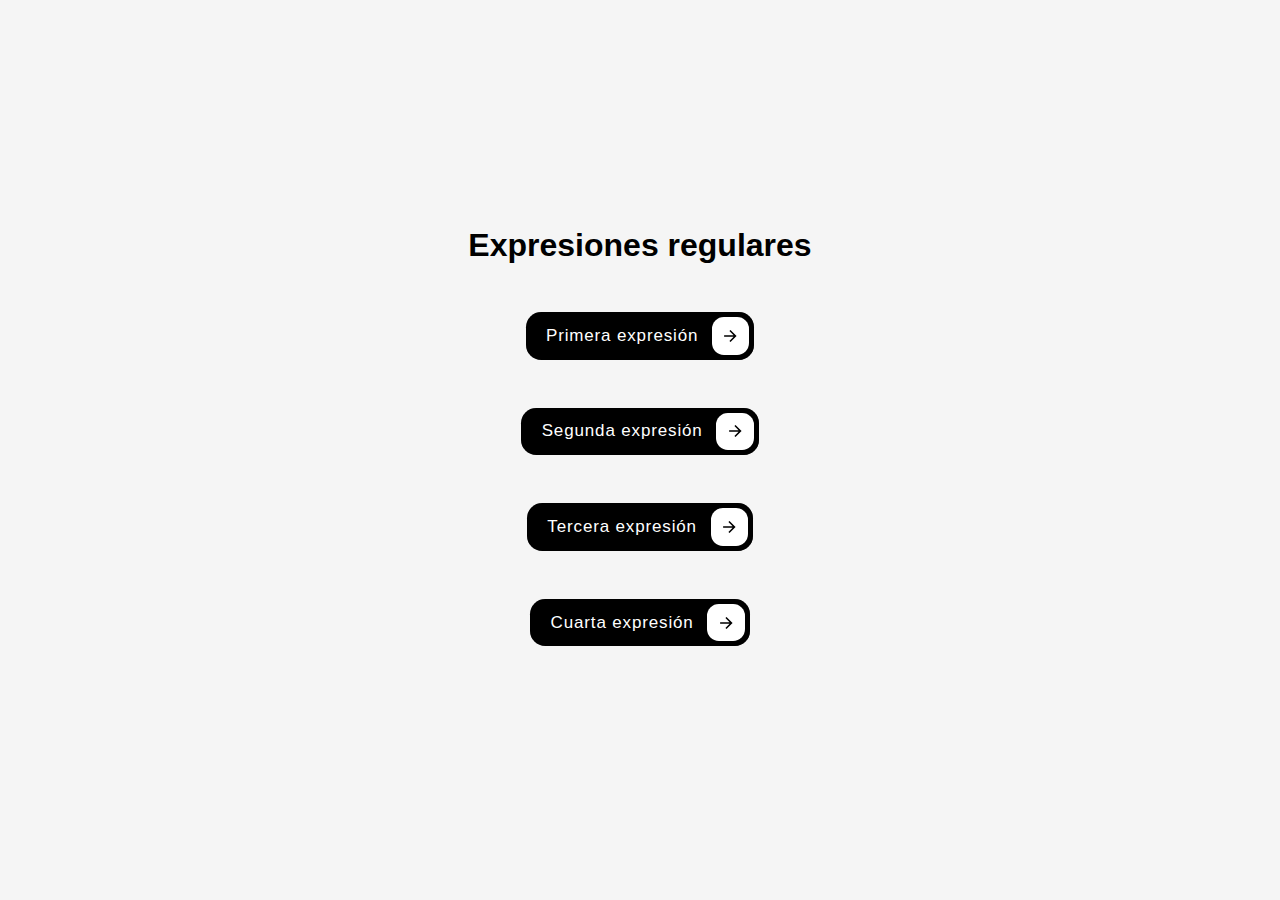
<file: index.html>
<!DOCTYPE html>
<html>
<head>
    <title>Menu</title>
    <link rel="stylesheet" type="text/css" href="./src/css/indexStyle.css">
</head>
<body>
    <div class="container">
        <h1>Expresiones regulares</h1>
        <button onclick="window.location.href = './src/pages/first_expression.html'" class="cssbuttons-io-button">
            Primera expresión
            <div class="icon">
              <svg
                height="24"
                width="24"
                viewBox="0 0 24 24"
                xmlns="http://www.w3.org/2000/svg"
              >
                <path d="M0 0h24v24H0z" fill="none"></path>
                <path
                  d="M16.172 11l-5.364-5.364 1.414-1.414L20 12l-7.778 7.778-1.414-1.414L16.172 13H4v-2z"
                  fill="currentColor"
                ></path>
              </svg>
            </div>
          </button>
          <button onclick="window.location.href = './src/pages/second_expression.html'" class="cssbuttons-io-button">
            Segunda expresión
            <div class="icon">
              <svg
                height="24"
                width="24"
                viewBox="0 0 24 24"
                xmlns="http://www.w3.org/2000/svg"
              >
                <path d="M0 0h24v24H0z" fill="none"></path>
                <path
                  d="M16.172 11l-5.364-5.364 1.414-1.414L20 12l-7.778 7.778-1.414-1.414L16.172 13H4v-2z"
                  fill="currentColor"
                ></path>
              </svg>
            </div>
          </button>
          <button onclick="window.location.href = './src/pages/third_expression.html'" class="cssbuttons-io-button">
            Tercera expresión
            <div class="icon">
              <svg
                height="24"
                width="24"
                viewBox="0 0 24 24"
                xmlns="http://www.w3.org/2000/svg"
              >
                <path d="M0 0h24v24H0z" fill="none"></path>
                <path
                  d="M16.172 11l-5.364-5.364 1.414-1.414L20 12l-7.778 7.778-1.414-1.414L16.172 13H4v-2z"
                  fill="currentColor"
                ></path>
              </svg>
            </div>
          </button>
          <button onclick="window.location.href = './src/pages/fourth_expression.html'" class="cssbuttons-io-button">
            Cuarta expresión
            <div class="icon">
              <svg
                height="24"
                width="24"
                viewBox="0 0 24 24"
                xmlns="http://www.w3.org/2000/svg"
              >
                <path d="M0 0h24v24H0z" fill="none"></path>
                <path
                  d="M16.172 11l-5.364-5.364 1.414-1.414L20 12l-7.778 7.778-1.414-1.414L16.172 13H4v-2z"
                  fill="currentColor"
                ></path>
              </svg>
            </div>
          </button>
    </div>
</body>
</html>
</file>
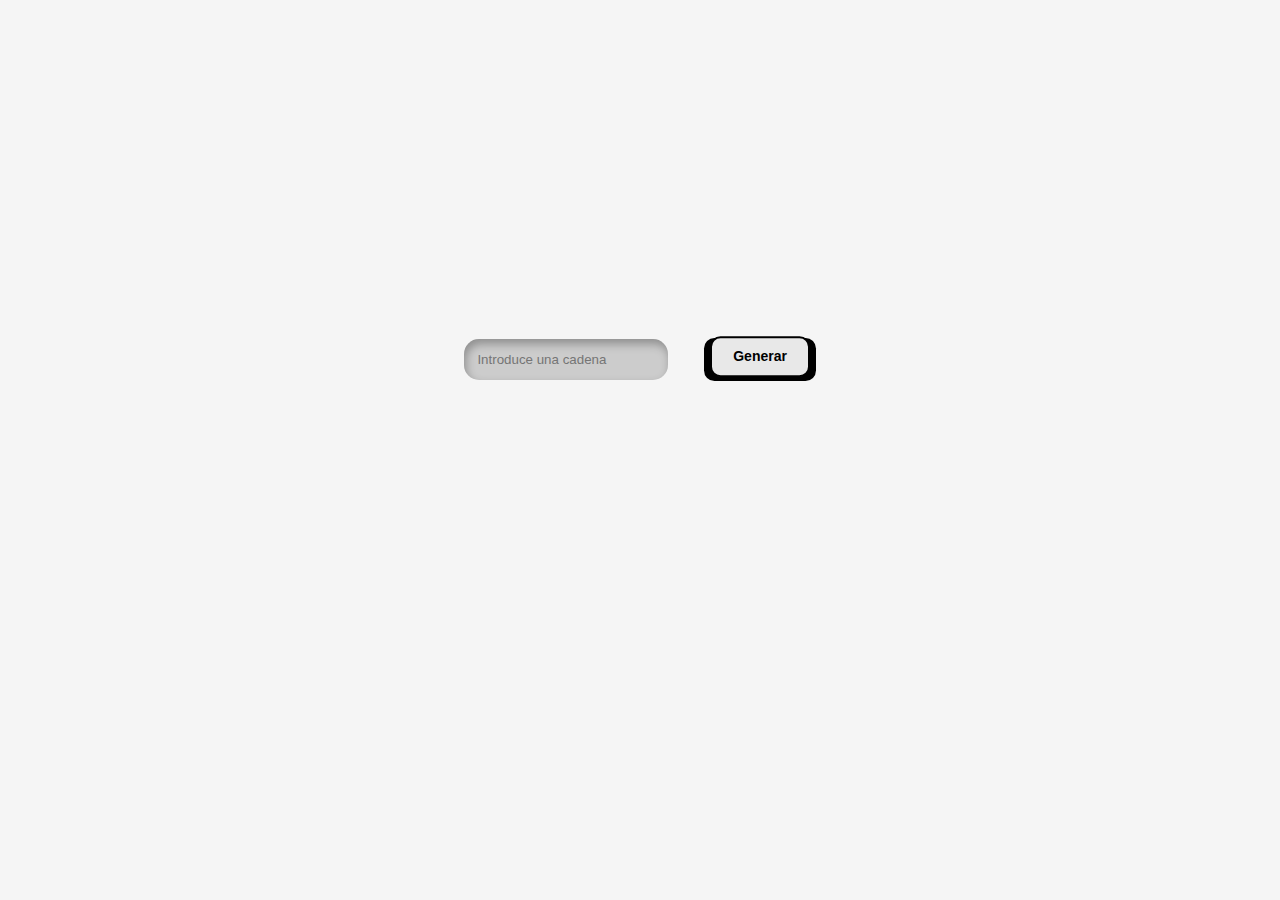
<file: first_expression.html>
<!DOCTYPE html>
<html>
<head>
    <title>Visualizador de Autómatas con D3.js</title>
    <script src="https://d3js.org/d3.v5.min.js"></script>
    <link rel="stylesheet" type="text/css" href="style.css">
</head>
<body>
    <div class="container">
        <div>
            <input type="text" autocomplete="off" name="text" class="input" id="cadena" placeholder="Introduce una cadena">
            <button id="generar">
                <span class="button_top"> Generar </span>
            </button>
        </div>
        <svg id="automata"></svg>
    </div>
    <script src="./js/first expression.js"></script>
</body>
</html>
</file>
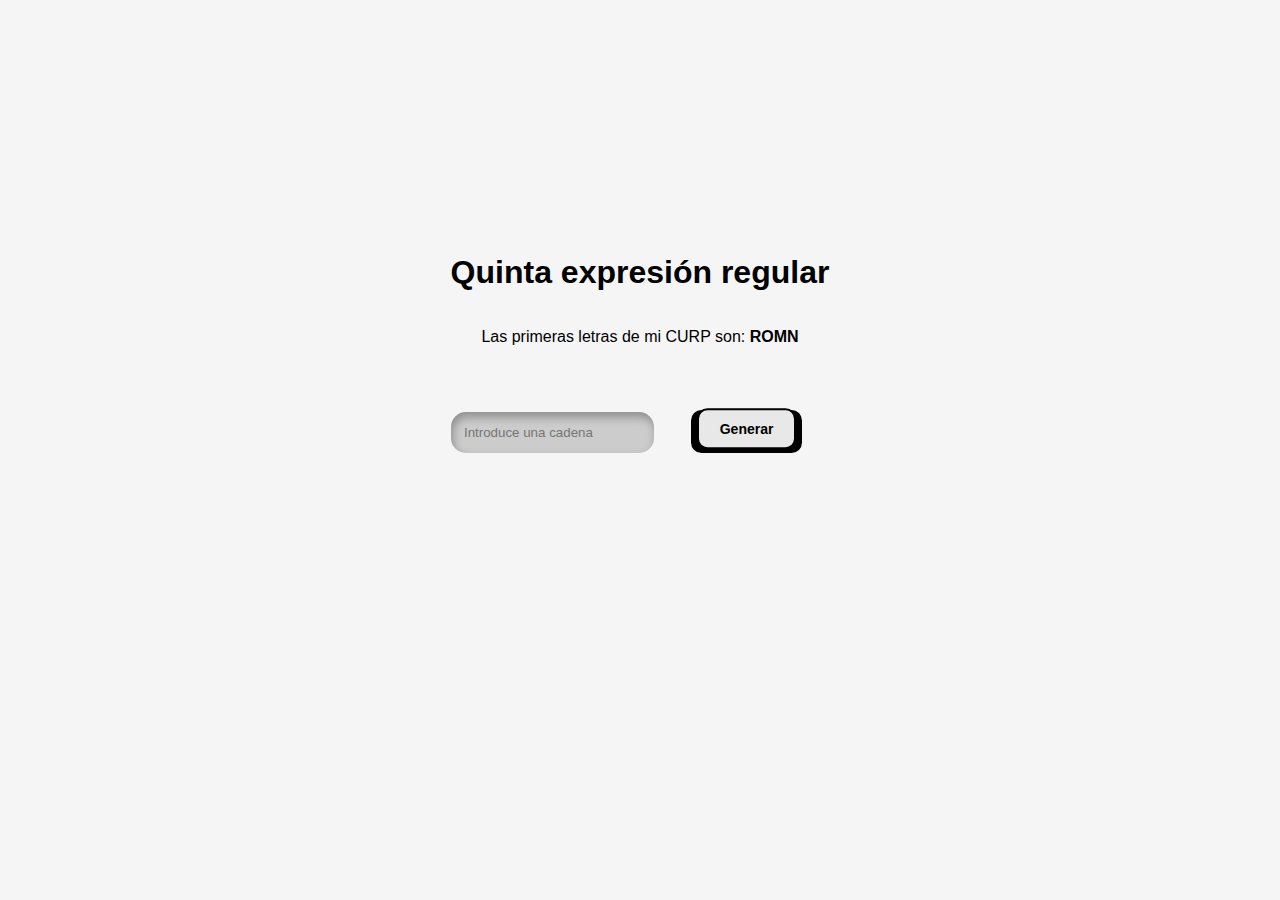
<file: src/pages/fifth_expression.html>
<!DOCTYPE html>
<html>
<head>
    <title>Visualizador de Autómatas con D3.js</title>
    <script src="https://d3js.org/d3.v5.min.js"></script>
    <link rel="stylesheet" type="text/css" href="../css/firstStyle.css">
</head>
<body>
    <div class="container">
        <div class="section-1">
            <div class="sub-section-1">
                <h1>Quinta expresión regular</h1>
                <p>Las primeras letras de mi CURP son: <strong>ROMN</strong></p>
            </div>
            <input type="text" autocomplete="off" name="text" class="input" id="cadena" placeholder="Introduce una cadena">
            <button id="generar">
                <span class="button_top"> Generar </span>
            </button>
        </div>
        <svg id="automata"></svg>
    </div>
    <script src="../js/first_expression.js"></script>
</body>
</html>
</file>
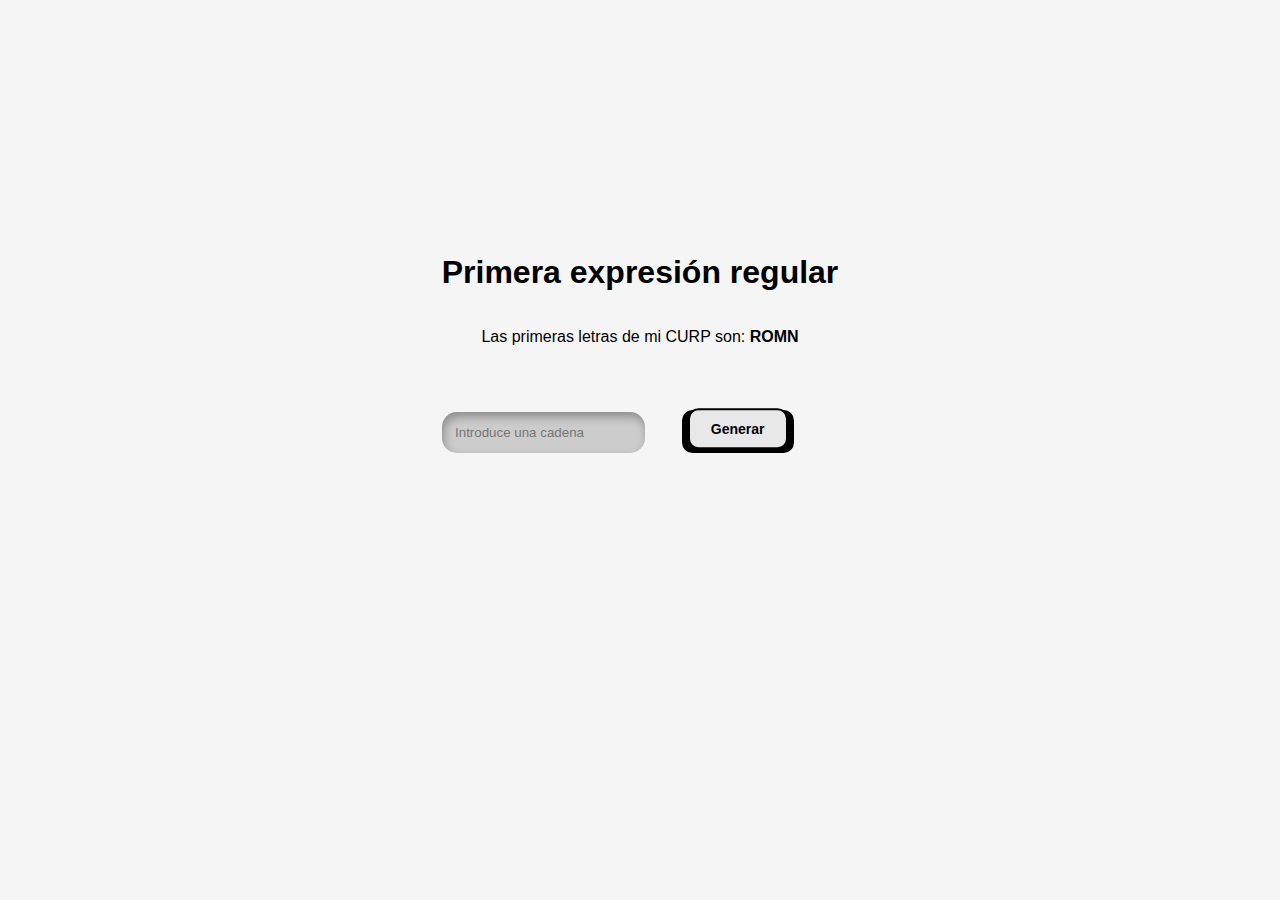
<file: src/pages/first_expression.html>
<!DOCTYPE html>
<html>
<head>
    <title>Visualizador de Autómatas con D3.js</title>
    <script src="https://d3js.org/d3.v5.min.js"></script>
    <link rel="stylesheet" type="text/css" href="../css/firstStyle.css">
</head>
<body>
    <div class="container">
        <div class="section-1">
            <div class="sub-section-1">
                <h1>Primera expresión regular</h1>
                <p>Las primeras letras de mi CURP son: <strong>ROMN</strong></p>
            </div>
            <input type="text" autocomplete="off" name="text" class="input" id="cadena" placeholder="Introduce una cadena">
            <button id="generar">
                <span class="button_top"> Generar </span>
            </button>
        </div>
        <svg id="automata"></svg>
    </div>
    <script src="../js/first_expression.js"></script>
</body>
</html>
</file>
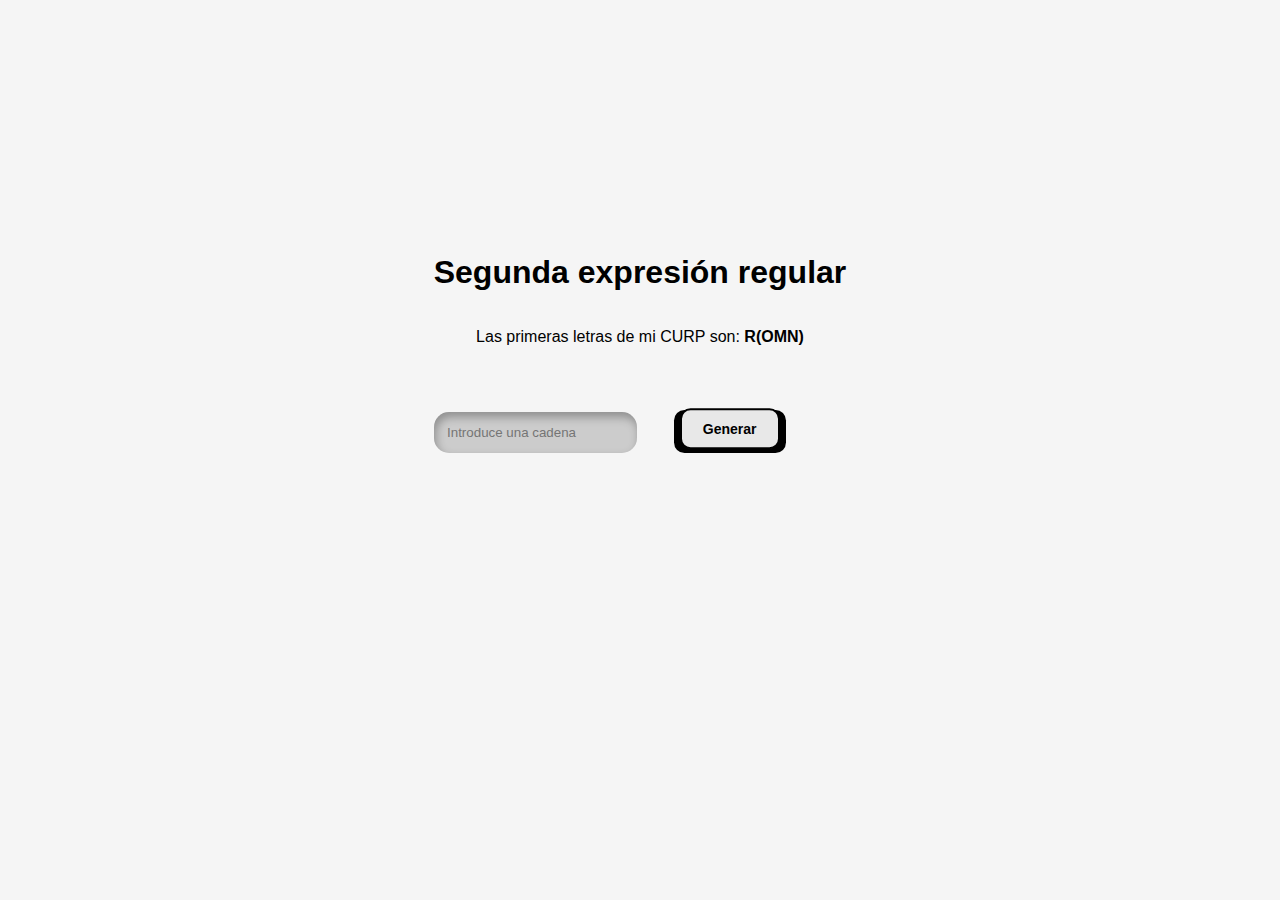
<file: src/pages/second_expression.html>
<!DOCTYPE html>
<html>
<head>
    <title>Visualizador de Autómatas con D3.js</title>
    <script src="https://d3js.org/d3.v5.min.js"></script>
    <link rel="stylesheet" type="text/css" href="../css/firstStyle.css">
</head>
<body>
    <div class="container">
        <div class="section-1">
            <div class="sub-section-1">
                <h1>Segunda expresión regular</h1>
                <p>Las primeras letras de mi CURP son: <strong>R(OMN)</strong></p>
            </div>
            <input type="text" autocomplete="off" name="text" class="input" id="cadena" placeholder="Introduce una cadena">
            <button id="generar">
                <span class="button_top"> Generar </span>
            </button>
        </div>
        <svg id="automata"></svg>
    </div>
    <script src="../js/second_expression.js"></script>
</body>
</html>
</file>
<file: src/css/indexStyle.css>
body {
    margin: 0;
    padding: 0;
    font-family: 'Roboto', sans-serif;
    background-color: #f5f5f5;
}

.container {
    display: flex;
    justify-content: center;
    align-items: center;
    flex-direction: column;
    min-height: 100vh;
}

h1 {
    margin-bottom: 3rem;
}

.cssbuttons-io-button {
    background: #000000;
    color: white;
    font-family: inherit;
    padding: 0.35em;
    padding-left: 1.2em;
    font-size: 17px;
    font-weight: 500;
    border-radius: 0.9em;
    border: none;
    letter-spacing: 0.05em;
    display: flex;
    align-items: center;
    box-shadow: inset 0 0 1.6em -0.6em #000000;
    overflow: hidden;
    position: relative;
    height: 2.8em;
    padding-right: 3.3em;
    cursor: pointer;
    margin-bottom: 3rem;
  }
  
  .cssbuttons-io-button .icon {
    background: white;
    margin-left: 1em;
    position: absolute;
    display: flex;
    align-items: center;
    justify-content: center;
    height: 2.2em;
    width: 2.2em;
    border-radius: 0.7em;
    box-shadow: 0.1em 0.1em 0.6em 0.2em #000000;
    right: 0.3em;
    transition: all 0.3s;
  }
  
  .cssbuttons-io-button:hover .icon {
    width: calc(100% - 0.6em);
  }
  
  .cssbuttons-io-button .icon svg {
    width: 1.1em;
    transition: transform 0.3s;
    color: #000000;
  }
  
  .cssbuttons-io-button:hover .icon svg {
    transform: translateX(0.1em);
  }
  
  .cssbuttons-io-button:active .icon {
    transform: scale(0.95);
  }
</file>
<file: style.css>
body {
    margin: 0;
    padding: 0;
    font-family: 'Roboto', sans-serif;
    background-color: #f5f5f5;
}
.container {
    display: flex;
    justify-content: center;
    align-items: center;
    flex-direction: column;
    min-height: 100vh;
}

#automata {
    font-size: 1rem;
    font-weight: 700;
    color: #000;
    text-align: center;
    margin-bottom: 2rem;
    max-width: 1000px;
    min-height: 100px;
}

.input {
    border: none;
    outline: none;
    border-radius: 15px;
    padding: 1em;
    margin-right: 2rem;
    background-color: #ccc;
    box-shadow: inset 2px 5px 10px rgba(0,0,0,0.3);
    transition: 300ms ease-in-out;
  }
  
  .input:focus {
    background-color: white;
    transform: scale(1.05);
    box-shadow: 13px 13px 100px #969696,
               -13px -13px 100px #ffffff;
  }

  button {
    /* Variables */
    --button_radius: 0.75em;
    --button_color: #e8e8e8;
    --button_outline_color: #000000;
    font-size: 14px;
    font-weight: bold;
    border: none;
    border-radius: var(--button_radius);
    background: var(--button_outline_color);
  }
  
  .button_top {
    display: block;
    box-sizing: border-box;
    border: 2px solid var(--button_outline_color);
    border-radius: var(--button_radius);
    padding: 0.75em 1.5em;
    background: var(--button_color);
    color: var(--button_outline_color);
    transform: translateY(-0.2em);
    transition: transform 0.1s ease;
  }
  
  button:hover .button_top {
    /* Pull the button upwards when hovered */
    transform: translateY(-0.33em);
  }
  
  button:active .button_top {
    /* Push the button downwards when pressed */
    transform: translateY(0);
  }
</file>
<file: src/css/firstStyle.css>
body {
    margin: 0;
    padding: 0;
    font-family: 'Roboto', sans-serif;
    background-color: #f5f5f5;
}

.container {
    display: flex;
    justify-content: center;
    align-items: center;
    flex-direction: column;
    min-height: 100vh;
}

.section-1 {
    justify-content: center;
    align-items: center;
    flex-direction: column;
    margin-bottom: 4rem;
}

.sub-section-1 {
    display: flex;
    justify-content: center;
    align-items: center;
    flex-direction: column;
    margin-bottom: 2rem;
    justify-content: center;
}

#automata {
    font-size: 1rem;
    font-weight: 700;
    color: #000;
    text-align: center;
    max-width: 1000px;
    cursor: pointer;
}


h1 {
    font-size: 2rem;
    font-weight: 700;
    color: #000;
    text-align: center;
    max-width: 1000px;
    min-height: 10px;
}

p {
  margin-bottom: 2rem;
}

.input {
    border: none;
    outline: none;
    border-radius: 15px;
    padding: 1em;
    margin-right: 2rem;
    background-color: #ccc;
    box-shadow: inset 2px 5px 10px rgba(0,0,0,0.3);
    transition: 300ms ease-in-out;
  }
  
  .input:focus {
    background-color: white;
    transform: scale(1.05);
    box-shadow: 13px 13px 100px #969696,
               -13px -13px 100px #ffffff;
  }

  button {
    --button_radius: 0.75em;
    --button_color: #e8e8e8;
    --button_outline_color: #000000;
    font-size: 14px;
    font-weight: bold;
    border: none;
    border-radius: var(--button_radius);
    background: var(--button_outline_color);
  }
  
  .button_top {
    display: block;
    box-sizing: border-box;
    border: 2px solid var(--button_outline_color);
    border-radius: var(--button_radius);
    padding: 0.75em 1.5em;
    background: var(--button_color);
    color: var(--button_outline_color);
    transform: translateY(-0.2em);
    transition: transform 0.1s ease;
  }
  
  button:hover .button_top {
    transform: translateY(-0.33em);
  }
  
  button:active .button_top {
    transform: translateY(0);
  }
</file>
